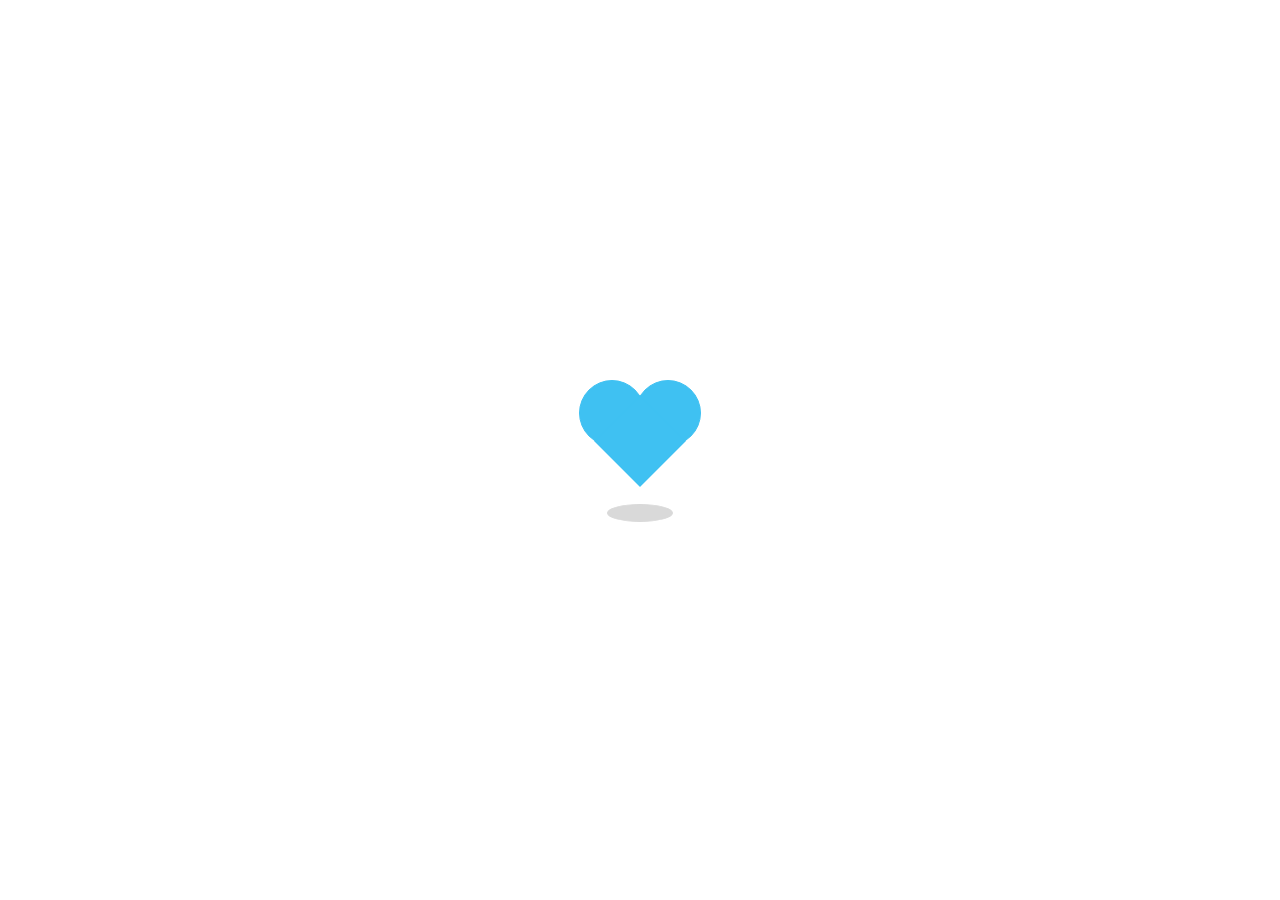
<file: loader.html>
<!DOCTYPE html>
<html lang="en">
  <head>
    <meta charset="UTF-8" />
    <title>CodePen - Heart Loader</title>
    <link rel="stylesheet" href="loader.css" />
  </head>
  <body>
    <!-- partial:index.partial.html -->
    <div class="container">
      <div class="preloader">
        <span></span>
        <span></span>
        <span></span>
      </div>
      <div class="shadow"></div>
    </div>
    <!-- partial -->
  </body>
</html>
</file>
<file: loader.css>
body {
  background-color: #262433;
  background-color: #fff;
}
.container {
  position: absolute;
  top: 50%;
  left: 50%;
  transform: translate(-50%, -50%);
}
.container .preloader {
  animation: rotate 2.3s cubic-bezier(0.75, 0, 0.5, 1) infinite;
}
@keyframes rotate {
  50% {
    transform: rotate(360deg);
  }
  100% {
    transform: rotate(720deg);
  }
}
.preloader span {
  position: absolute;
  display: block;
  height: 64px;
  width: 64px;
  background: #3fc1f2;
  border: 1px solid #3fc1f2;
  border-radius: 100%;
}
.preloader span:nth-child(1) {
  transform: translate(-28px, -28px);
  animation: shape_1 2.3s cubic-bezier(0.75, 0, 0.5, 1) infinite;
}
@keyframes shape_1 {
  60% {
    transform: scale(0.4);
  }
}
.preloader span:nth-child(2) {
  transform: translate(28px, -28px);
  animation: shape_2 2.3s cubic-bezier(0.75, 0, 0.5, 1) infinite;
}
@keyframes shape_2 {
  40% {
    transform: scale(0.4);
  }
}
.preloader span:nth-child(3) {
  position: relative;
  border-radius: 0px;
  transform: scale(0.98) rotate(-45deg);
  animation: shape_3 2.3s cubic-bezier(0.75, 0, 0.5, 1) infinite;
}
@keyframes shape_3 {
  50% {
    border-radius: 100%;
    transform: scale(0.5) rotate(-45deg);
  }
  100% {
    transform: scale(0.98) rotate(-45deg);
  }
}
.shadow {
  position: relative;
  top: 30px;
  left: 50%;
  transform: translateX(-50%);
  display: block;
  height: 16px;
  width: 64px;
  border-radius: 50%;
  background-color: #d9d9d9;
  border: 1px solid #d9d9d9;
  animation: shadow 2.3s cubic-bezier(0.75, 0, 0.5, 1) infinite;
}
@keyframes shadow {
  50% {
    transform: translateX(-50%) scale(0.5);
    border-color: #f2f2f2;
  }
}
</file>
